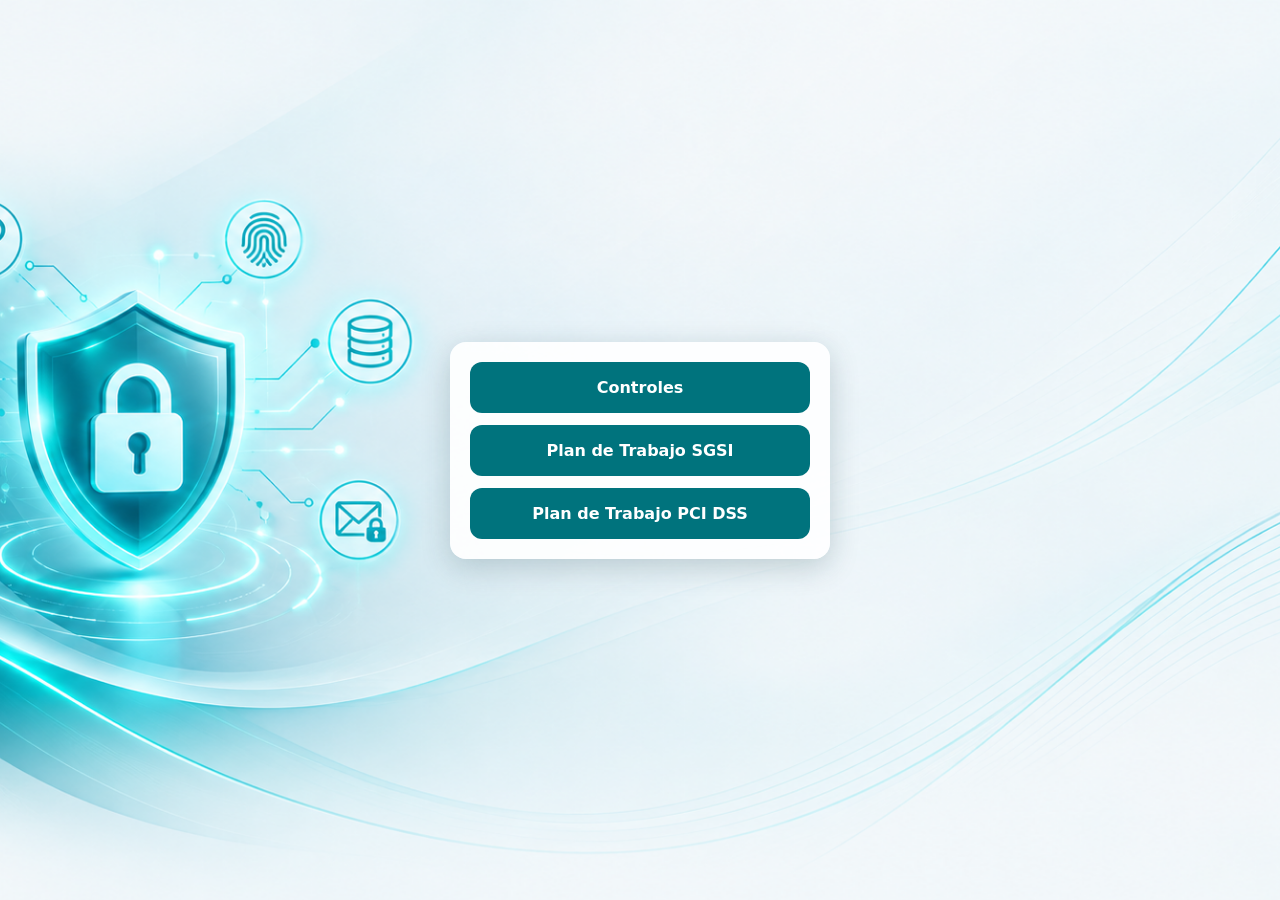
<file: index.html>
<!doctype html><html lang="es"><head><meta charset="utf-8"><meta name="viewport" content="width=device-width,initial-scale=1"><title>SGSI WPOSS</title><style>body{font-family:system-ui,sans-serif;background:#D9FAFD;margin:0;display:flex;min-height:100vh;align-items:center;justify-content:center}.b{display:grid;gap:12px;padding:20px;background:rgba(255,255,255,.9);border-radius:16px;box-shadow:0 8px 30px rgba(0,45,55,.2);width:100%;max-width:340px}a{display:block;text-align:center;padding:16px;background:#00737D;color:#fff;border-radius:12px;text-decoration:none;font-weight:600}</style><link rel="stylesheet" href="fondo.css"></head><body><div class="b"><a href="controles.html">Controles</a><a href="plan.html">Plan de Trabajo SGSI</a><a href="plan-pci.html">Plan de Trabajo PCI DSS</a></div></body></html>
</file>
<file: fondo.css>
html{background:#f6f9fa}
body{background:transparent;position:relative}
body::before{content:"";position:fixed;inset:0;z-index:-1;background:#f6f9fa url(fondo.webp) center/cover no-repeat}
.wrap{background:color-mix(in srgb,var(--bg) 94%,transparent);padding:20px;border-radius:16px;box-shadow:0 8px 30px rgba(0,45,55,.18)}
@media(max-width:700px){body::before{background-size:cover}}
@media(max-width:600px){.wrap{padding:12px;border-radius:12px}}
</file>
